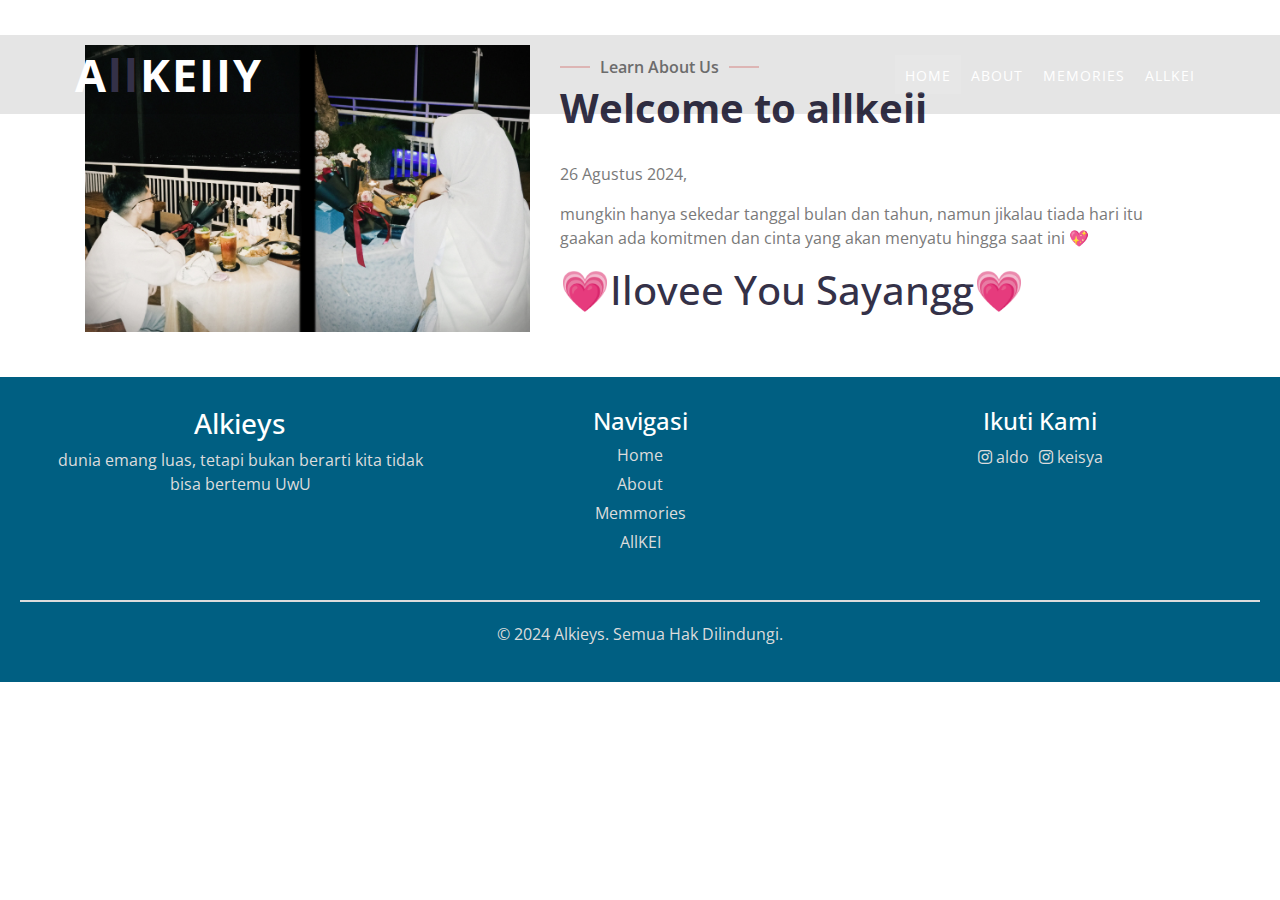
<file: about.html>
<!DOCTYPE html>
<html lang="en">
    <head>
        <meta charset="utf-8">
        <title>alkeiyss</title>
        <meta content="width=device-width, initial-scale=1.0" name="viewport">
        <meta content="Free Website Template" name="keywords">
        <meta content="Free Website Template" name="description">

        <!-- Favicon -->
        <link href="img/favicon.ico" rel="icon">

        <!-- Google Font -->
        <link href="https://fonts.googleapis.com/css2?family=Open+Sans:wght@300;400;600;700;800&display=swap" rel="stylesheet">

        <!-- CSS Libraries -->
        <link href="https://stackpath.bootstrapcdn.com/bootstrap/4.4.1/css/bootstrap.min.css" rel="stylesheet">
        <link href="https://cdnjs.cloudflare.com/ajax/libs/font-awesome/5.10.0/css/all.min.css" rel="stylesheet">
        <link href="lib/animate/animate.min.css" rel="stylesheet">
        <link href="lib/flaticon/font/flaticon.css" rel="stylesheet"> 
        <link href="lib/owlcarousel/assets/owl.carousel.min.css" rel="stylesheet">
        <link href="lib/lightbox/css/lightbox.min.css" rel="stylesheet">

        <!-- Template Stylesheet -->
        <link href="css/style.css" rel="stylesheet">
    </head>

    <body>
        <!-- Top Bar Start -->

        <!-- Nav Bar Start -->
        <div class="navbar navbar-expand-lg bg-dark navbar-dark">
            <div class="container-fluid">
                <a href="index.html" class="navbar-brand">A<span>LL</span>Keiiy</a>
                <button type="button" class="navbar-toggler" data-toggle="collapse" data-target="#navbarCollapse">
                    <span class="navbar-toggler-icon"></span>
                </button>

                <div class="collapse navbar-collapse justify-content-between" id="navbarCollapse">
                    <div class="navbar-nav ml-auto">
                        <a href="index.html" class="nav-item nav-link active">Home</a>
                        <a href="about.html" class="nav-item nav-link">About</a>
                        <a href="team.html" class="nav-item nav-link">memories</a>
                        <a href="portfolio.html" class="nav-item nav-link">allkei</a>
                        
                    </div>
                </div>
            </div>
        </div>
        <!-- Nav Bar End -->

    <body>


       <!-- About Start -->
        <div class="about wow fadeInUp" data-wow-delay="0.1s">
            <div class="container">
                <div class="row align-items-center">
                    <div class="col-lg-5 col-md-6">
                        <div class="about-img">
                            <img src="img/ber 2.jpg" alt="Image">
                        </div>
                    </div>
                    <div class="col-lg-7 col-md-6">
                        <div class="section-header text-left">
                            <p>Learn About Us</p>
                            <h2>Welcome to allkeii</h2>
                        </div>
                        <div class="about-text">
                            <p>
                                26 Agustus 2024,
                            </p>
                            <p>
                                mungkin hanya sekedar tanggal bulan dan tahun, namun jikalau tiada hari itu gaakan ada komitmen dan cinta yang akan menyatu hingga saat ini 💖 
                            </p>

                            <h1>💗Ilovee You Sayangg💗</h1>
                        </div>
                    </div>
                </div>
            </div>
        </div>
        <!-- About End -->

        
        <!-- Footer Start -->
        <footer class="footer">
            <div class="footer-container">
                <!-- Logo dan About -->
                <div class="footer-about">
                    <h3>Alkieys</h3>
                    <p>dunia emang luas, tetapi bukan berarti kita tidak bisa bertemu UwU</p>
                </div>
                
                <!-- Navigasi Cepat -->
                <div class="footer-nav">
                    <h4>Navigasi</h4>
                    <ul>
                        <li><a href="#home">Home</a></li>
                        <li><a href="#gallery">About</a></li>
                        <li><a href="#about">Memmories</a></li>
                        <li><a href="#contact">AllKEI</a></li>
                    </ul>
                </div>
                
                <!-- Sosial Media -->
                <div class="footer-social">
                    <h4>Ikuti Kami</h4>
                    <div class="social-links">
                        <a href="#"><i class="fab fa-instagram"></i> aldo</a>
                        <a href="#"><i class="fab fa-instagram"></i> keisya</a>
                    </div>
                </div>
            </div>
            <hr>
            <p class="footer-copy">© 2024 Alkieys. Semua Hak Dilindungi.</p>
        </footer>
        

        <a href="#" class="back-to-top"><i class="fa fa-chevron-up"></i></a>


    </body>
</html>
</file>
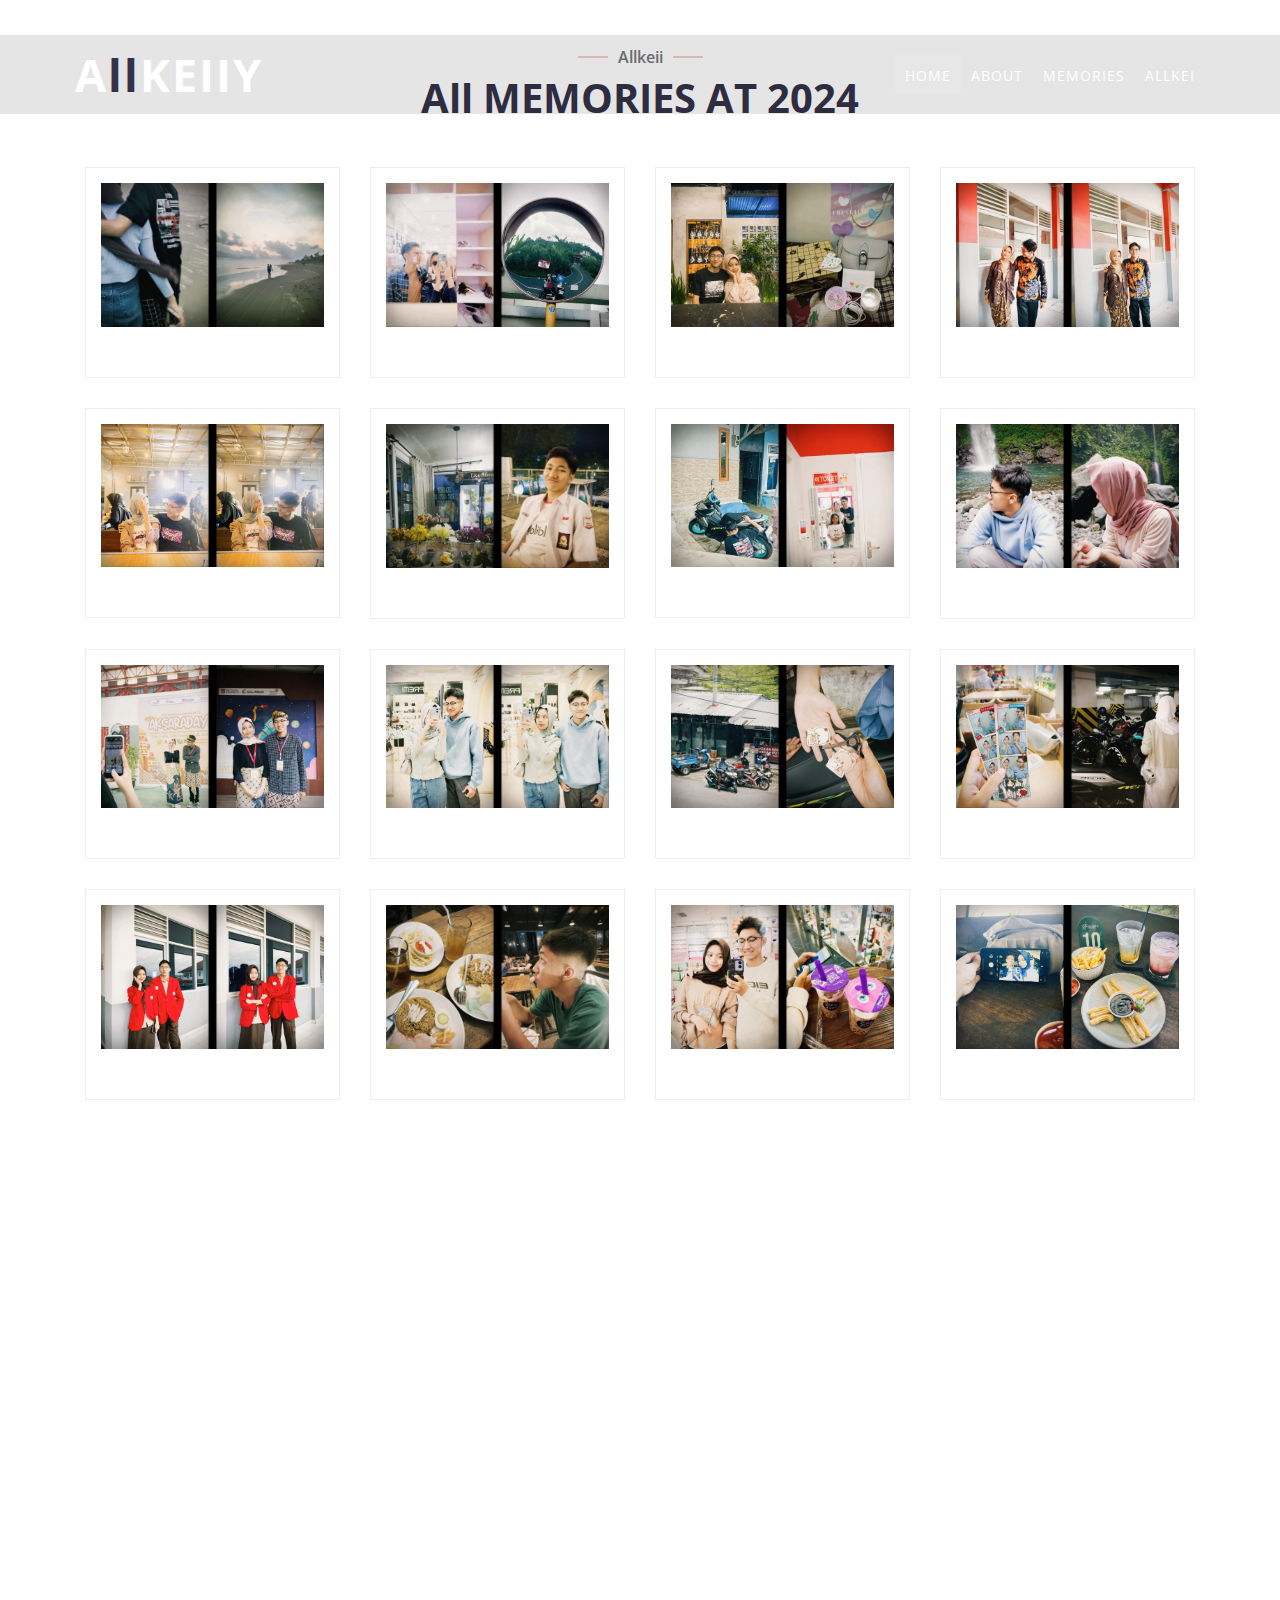
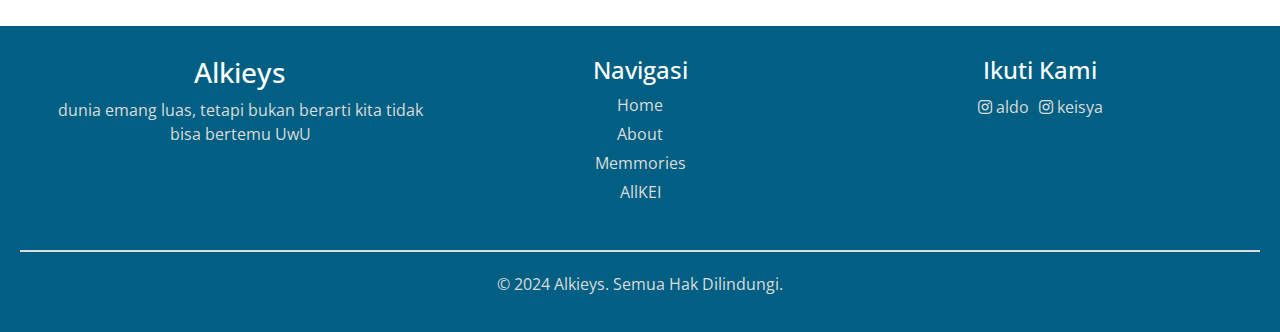
<file: team.html>
<!DOCTYPE html>
<html lang="en">
    <head>
        <meta charset="utf-8">
        <title>alkeiyss</title>
        <meta content="width=device-width, initial-scale=1.0" name="viewport">
        <meta content="Free Website Template" name="keywords">
        <meta content="Free Website Template" name="description">

        <!-- Favicon -->
        <link href="img/favicon.ico" rel="icon">

        <!-- Google Font -->
        <link href="https://fonts.googleapis.com/css2?family=Open+Sans:wght@300;400;600;700;800&display=swap" rel="stylesheet">

        <!-- CSS Libraries -->
        <link href="https://stackpath.bootstrapcdn.com/bootstrap/4.4.1/css/bootstrap.min.css" rel="stylesheet">
        <link href="https://cdnjs.cloudflare.com/ajax/libs/font-awesome/5.10.0/css/all.min.css" rel="stylesheet">
        <link href="lib/animate/animate.min.css" rel="stylesheet">
        <link href="lib/flaticon/font/flaticon.css" rel="stylesheet"> 
        <link href="lib/owlcarousel/assets/owl.carousel.min.css" rel="stylesheet">
        <link href="lib/lightbox/css/lightbox.min.css" rel="stylesheet">

        <!-- Template Stylesheet -->
        <link href="css/style.css" rel="stylesheet">
    </head>

    <body>
        <!-- Top Bar Start -->

        <!-- Nav Bar Start -->
        <div class="navbar navbar-expand-lg bg-dark navbar-dark">
            <div class="container-fluid">
                <a href="index.html" class="navbar-brand">A<span>LL</span>Keiiy</a>
                <button type="button" class="navbar-toggler" data-toggle="collapse" data-target="#navbarCollapse">
                    <span class="navbar-toggler-icon"></span>
                </button>

                <div class="collapse navbar-collapse justify-content-between" id="navbarCollapse">
                    <div class="navbar-nav ml-auto">
                        <a href="index.html" class="nav-item nav-link active">Home</a>
                        <a href="about.html" class="nav-item nav-link">About</a>
                        <a href="team.html" class="nav-item nav-link">memories</a>
                        <a href="portfolio.html" class="nav-item nav-link">allkei</a>
                        
                    </div>
                </div>
            </div>
        </div>

    <body>
       <!-- Portfolio Start -->

    <!-- Team Start -->
    <div class="team">
        <div class="container">
            <div class="section-header text-center wow zoomIn" data-wow-delay="0.1s">
                <p>Allkeii</p>
                <h2>All MEMORIES AT 2024</h2>
            </div>
            <div class="row">
                <div class="col-lg-3 col-md-6 wow fadeInUp" data-wow-delay="0.0s">
                    <div class="team-item">
                        <div class="team-img">
                            <img src="img/35 (1).jpg" alt="Image">
                        </div>
                        <div class="team-text">
                           
                        </div>
                    </div>
                </div>
                <div class="col-lg-3 col-md-6 wow fadeInUp" data-wow-delay="0.2s">
                    <div class="team-item">
                        <div class="team-img">
                            <img src="img/35 (2).jpg" alt="Image">
                        </div>
                        <div class="team-text">
                            
                        </div>
                    </div>
                </div>
                <div class="col-lg-3 col-md-6 wow fadeInUp" data-wow-delay="0.2s">
                    <div class="team-item">
                        <div class="team-img">
                            <img src="img/35 (3).jpg" alt="Image">
                        </div>
                        <div class="team-text">
                            
                        </div>
                    </div>
                </div>
                <div class="col-lg-3 col-md-6 wow fadeInUp" data-wow-delay="0.2s">
                    <div class="team-item">
                        <div class="team-img">
                            <img src="img/35 (4).jpg" alt="Image">
                        </div>
                        <div class="team-text">
                            
                        </div>
                    </div>
                </div>
                <div class="col-lg-3 col-md-6 wow fadeInUp" data-wow-delay="0.2s">
                    <div class="team-item">
                        <div class="team-img">
                            <img src="img/35 (5).jpg" alt="Image">
                        </div>
                        <div class="team-text">
                            
                        </div>
                    </div>
                </div>
                <div class="col-lg-3 col-md-6 wow fadeInUp" data-wow-delay="0.2s">
                    <div class="team-item">
                        <div class="team-img">
                            <img src="img/35 (6).jpg" alt="Image">
                        </div>
                        <div class="team-text">
                            
                        </div>
                    </div>
                </div>
                <div class="col-lg-3 col-md-6 wow fadeInUp" data-wow-delay="0.2s">
                    <div class="team-item">
                        <div class="team-img">
                            <img src="img/35 (7).jpg" alt="Image">
                        </div>
                        <div class="team-text">
                            
                        </div>
                    </div>
                </div>
                <div class="col-lg-3 col-md-6 wow fadeInUp" data-wow-delay="0.2s">
                    <div class="team-item">
                        <div class="team-img">
                            <img src="img/35 (8).jpg" alt="Image">
                        </div>
                        <div class="team-text">
                            
                        </div>
                    </div>
                </div>
                <div class="col-lg-3 col-md-6 wow fadeInUp" data-wow-delay="0.2s">
                    <div class="team-item">
                        <div class="team-img">
                            <img src="img/35 (9).jpg" alt="Image">
                        </div>
                        <div class="team-text">
                            
                        </div>
                    </div>
                </div>
                <div class="col-lg-3 col-md-6 wow fadeInUp" data-wow-delay="0.2s">
                    <div class="team-item">
                        <div class="team-img">
                            <img src="img/35 (10).jpg" alt="Image">
                        </div>
                        <div class="team-text">
                            
                        </div>
                    </div>
                </div>
                <div class="col-lg-3 col-md-6 wow fadeInUp" data-wow-delay="0.2s">
                    <div class="team-item">
                        <div class="team-img">
                            <img src="img/35 (11).jpg" alt="Image">
                        </div>
                        <div class="team-text">
                            
                        </div>
                    </div>
                </div>
                <div class="col-lg-3 col-md-6 wow fadeInUp" data-wow-delay="0.2s">
                    <div class="team-item">
                        <div class="team-img">
                            <img src="img/35 (12).jpg" alt="Image">
                        </div>
                        <div class="team-text">
                            
                        </div>
                    </div>
                </div>
                <div class="col-lg-3 col-md-6 wow fadeInUp" data-wow-delay="0.2s">
                    <div class="team-item">
                        <div class="team-img">
                            <img src="img/35 (13).jpg" alt="Image">
                        </div>
                        <div class="team-text">
                            
                        </div>
                    </div>
                </div>
                <div class="col-lg-3 col-md-6 wow fadeInUp" data-wow-delay="0.2s">
                    <div class="team-item">
                        <div class="team-img">
                            <img src="img/35 (14).jpg" alt="Image">
                        </div>
                        <div class="team-text">
                            
                        </div>
                    </div>
                </div>
                <div class="col-lg-3 col-md-6 wow fadeInUp" data-wow-delay="0.2s">
                    <div class="team-item">
                        <div class="team-img">
                            <img src="img/35 (15).jpg" alt="Image">
                        </div>
                        <div class="team-text">
                            
                        </div>
                    </div>
                </div>
                <div class="col-lg-3 col-md-6 wow fadeInUp" data-wow-delay="0.2s">
                    <div class="team-item">
                        <div class="team-img">
                            <img src="img/35 (16).jpg" alt="Image">
                        </div>
                        <div class="team-text">
                            
                        </div>
                    </div>
                </div>
                <div class="col-lg-3 col-md-6 wow fadeInUp" data-wow-delay="0.2s">
                    <div class="team-item">
                        <div class="team-img">
                            <img src="img/35 (17).jpg" alt="Image">
                        </div>
                        <div class="team-text">
                            
                        </div>
                    </div>
                </div>
                <div class="col-lg-3 col-md-6 wow fadeInUp" data-wow-delay="0.2s">
                    <div class="team-item">
                        <div class="team-img">
                            <img src="img/35 (18).jpg" alt="Image">
                        </div>
                        <div class="team-text">
                            
                        </div>
                    </div>
                </div>
                <div class="col-lg-3 col-md-6 wow fadeInUp" data-wow-delay="0.2s">
                    <div class="team-item">
                        <div class="team-img">
                            <img src="img/35 (19).jpg" alt="Image">
                        </div>
                        <div class="team-text">
                            
                        </div>
                    </div>
                </div>
                <div class="col-lg-3 col-md-6 wow fadeInUp" data-wow-delay="0.2s">
                    <div class="team-item">
                        <div class="team-img">
                            <img src="img/35 (20).jpg" alt="Image">
                        </div>
                        <div class="team-text">
                            
                        </div>
                    </div>
                </div>
                <div class="col-lg-3 col-md-6 wow fadeInUp" data-wow-delay="0.2s">
                    <div class="team-item">
                        <div class="team-img">
                            <img src="img/35 (21).jpg" alt="Image">
                        </div>
                        <div class="team-text">
                            
                        </div>
                    </div>
                </div>
                <div class="col-lg-3 col-md-6 wow fadeInUp" data-wow-delay="0.2s">
                    <div class="team-item">
                        <div class="team-img">
                            <img src="img/35 (22).jpg" alt="Image">
                        </div>
                        <div class="team-text">
                            
                        </div>
                    </div>
                </div>
                <div class="col-lg-3 col-md-6 wow fadeInUp" data-wow-delay="0.2s">
                    <div class="team-item">
                        <div class="team-img">
                            <img src="img/35 (23).jpg" alt="Image">
                        </div>
                        <div class="team-text">
                            
                        </div>
                    </div>
                </div>
                <div class="col-lg-3 col-md-6 wow fadeInUp" data-wow-delay="0.2s">
                    <div class="team-item">
                        <div class="team-img">
                            <img src="img/wkwk.jpg" alt="Image">
                        </div>
                        <div class="team-text">
                            
                        </div>
                    </div>
                </div>
                
            </div>
        </div>
    </div>
    <!-- Team End -->
   
        <!-- Footer Start -->
        <footer class="footer">
            <div class="footer-container">
                <!-- Logo dan About -->
                <div class="footer-about">
                    <h3>Alkieys</h3>
                    <p>dunia emang luas, tetapi bukan berarti kita tidak bisa bertemu UwU</p>
                </div>
                
                <!-- Navigasi Cepat -->
                <div class="footer-nav">
                    <h4>Navigasi</h4>
                    <ul>
                        <li><a href="#home">Home</a></li>
                        <li><a href="#gallery">About</a></li>
                        <li><a href="#about">Memmories</a></li>
                        <li><a href="#contact">AllKEI</a></li>
                    </ul>
                </div>
                
                <!-- Sosial Media -->
                <div class="footer-social">
                    <h4>Ikuti Kami</h4>
                    <div class="social-links">
                        <a href="#"><i class="fab fa-instagram"></i> aldo</a>
                        <a href="#"><i class="fab fa-instagram"></i> keisya</a>
                    </div>
                </div>
            </div>
            <hr>
            <p class="footer-copy">© 2024 Alkieys. Semua Hak Dilindungi.</p>
        </footer>
        

        <a href="#" class="back-to-top"><i class="fa fa-chevron-up"></i></a>


        <a href="#" class="back-to-top"><i class="fa fa-chevron-up"></i></a>

        <!-- JavaScript Libraries -->
        <script src="https://code.jquery.com/jquery-3.4.1.min.js"></script>
        <script src="https://stackpath.bootstrapcdn.com/bootstrap/4.4.1/js/bootstrap.bundle.min.js"></script>
        <script src="lib/easing/easing.min.js"></script>
        <script src="lib/wow/wow.min.js"></script>
        <script src="lib/owlcarousel/owl.carousel.min.js"></script>
        <script src="lib/isotope/isotope.pkgd.min.js"></script>
        <script src="lib/lightbox/js/lightbox.min.js"></script>
        
        <!-- Contact Javascript File -->
        <script src="mail/jqBootstrapValidation.min.js"></script>
        <script src="mail/contact.js"></script>

        <!-- Template Javascript -->
        <script src="js/main.js"></script>
    </body>
</html>
</file>
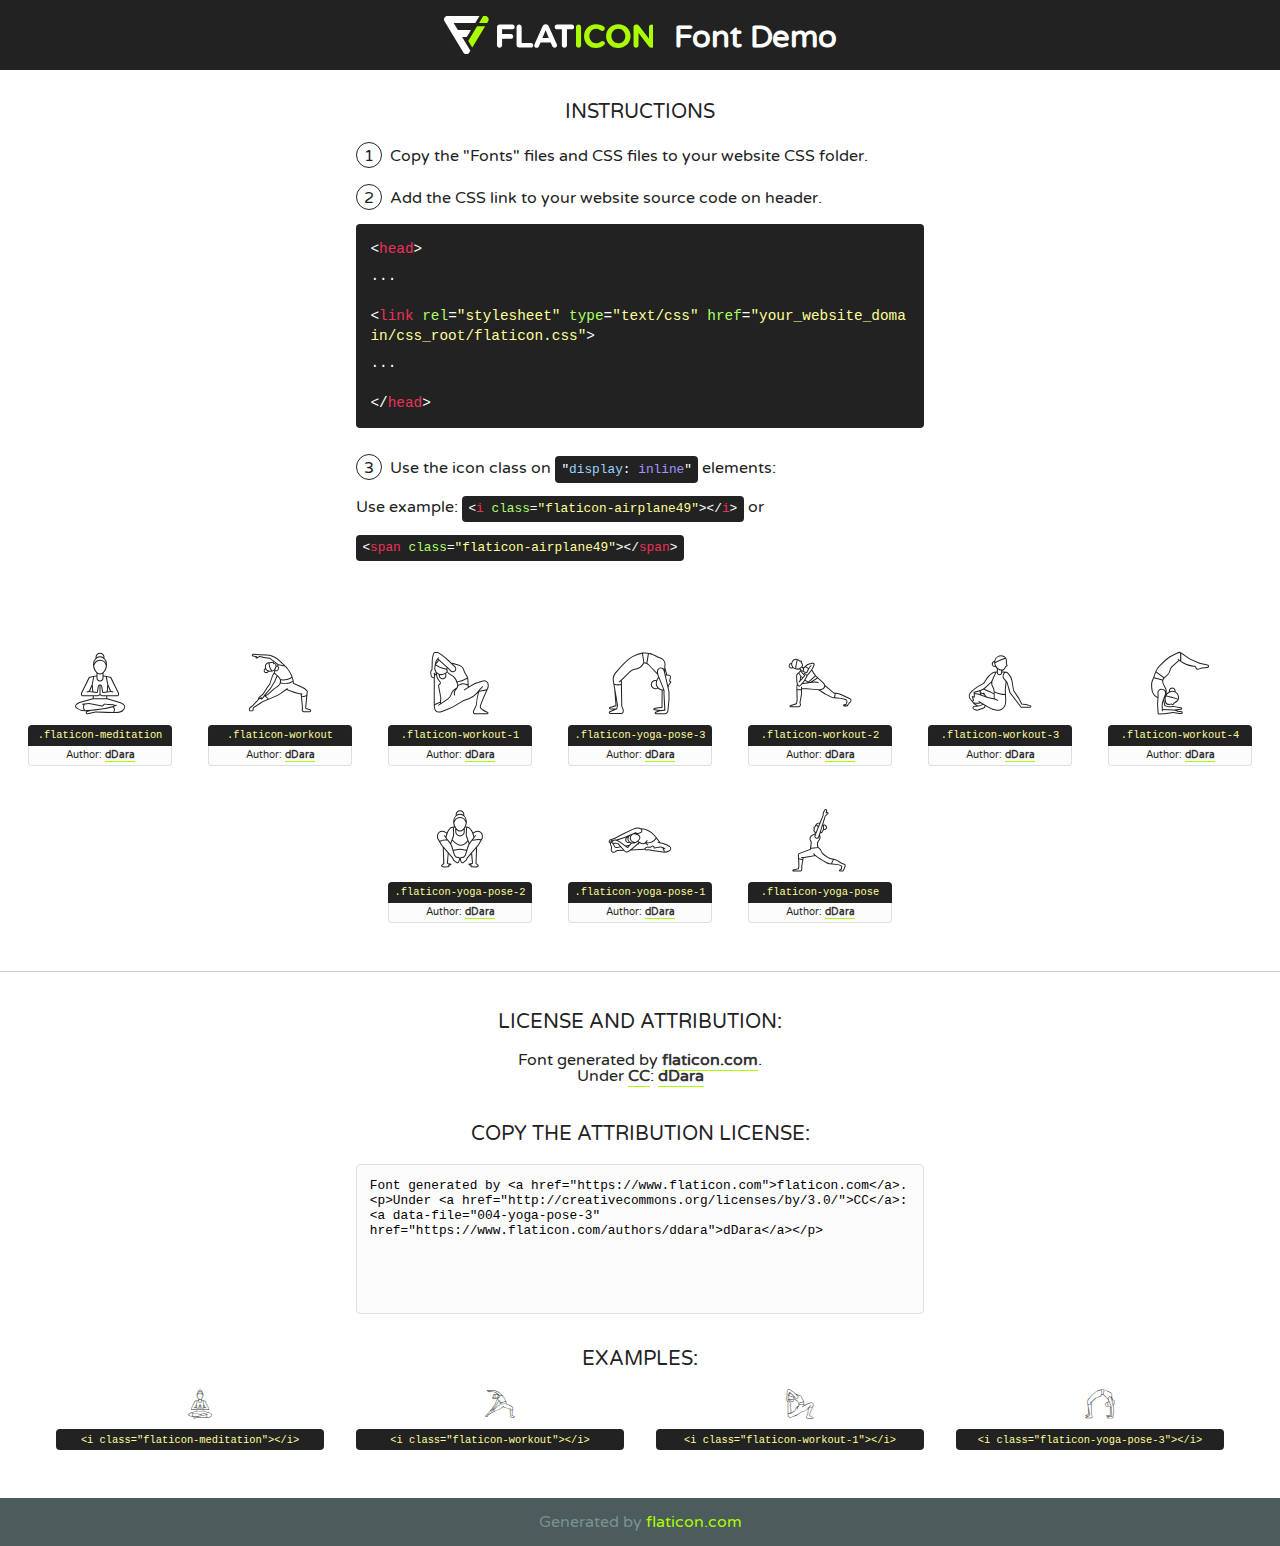
<file: lib/flaticon/font/flaticon.html>
<!DOCTYPE html>
<!--
  Flaticon icon font: Flaticon
  Creation date: 02/09/2020 06:16
-->
<html>
<!DOCTYPE html>
<html>

<head>
    <title>Flaticon WebFont</title>
    <link href="http://fonts.googleapis.com/css?family=Varela+Round" rel="stylesheet" type="text/css" />
    <link rel="stylesheet" type="text/css" href="flaticon.css">
    <meta charset="UTF-8">
    <style>
    html, body, div, span, applet, object, iframe,
    h1, h2, h3, h4, h5, h6, p, blockquote, pre,
    a, abbr, acronym, address, big, cite, code,
    del, dfn, em, img, ins, kbd, q, s, samp,
    small, strike, strong, sub, sup, tt, var,
    b, u, i, center,
    dl, dt, dd, ol, ul, li,
    fieldset, form, label, legend,
    table, caption, tbody, tfoot, thead, tr, th, td,
    article, aside, canvas, details, embed, 
    figure, figcaption, footer, header, hgroup, 
    menu, nav, output, ruby, section, summary,
    time, mark, audio, video {
        margin: 0;
        padding: 0;
        border: 0;
        font-size: 100%;
        font: inherit;
        vertical-align: baseline;
    }
    /* HTML5 display-role reset for older browsers */
    article, aside, details, figcaption, figure, 
    footer, header, hgroup, menu, nav, section {
        display: block;
    }
    body {
        line-height: 1;
    }
    ol, ul {
        list-style: none;
    }
    blockquote, q {
        quotes: none;
    }
    blockquote:before, blockquote:after,
    q:before, q:after {
        content: '';
        content: none;
    }
    table {
        border-collapse: collapse;
        border-spacing: 0;
    }
    body {
        font-family: 'Varela Round', Helvetica, Arial, sans-serif;
        font-size: 16px;
        color: #222;
    }
    a {
        color: #333;
        border-bottom: 1px solid #a9fd00;
        font-weight: bold;
        text-decoration: none;
    }
    * {
        -moz-box-sizing: border-box;
        -webkit-box-sizing: border-box;
        box-sizing: border-box;
        margin: 0;
        padding: 0;
    }
    [class^="flaticon-"]:before, [class*=" flaticon-"]:before, [class^="flaticon-"]:after, [class*=" flaticon-"]:after {
        font-family: Flaticon;
        font-size: 30px;
        font-style: normal;
        margin-left: 20px;
        color: #333;
    }
    .wrapper {
        max-width: 600px;
        margin: auto;
        padding: 0 1em;
    }
    .title {
        font-size: 1.25em;
        text-align: center;
        margin-bottom: 1em;
        text-transform: uppercase;
    }
    header {
        text-align: center;
        background-color: #222;
        color: #fff;
        padding: 1em;
    }
    header .logo {
        width: 210px;
        height: 38px;
        display: inline-block;
        vertical-align: middle;
        margin-right: 1em;
        border: none;
    }
    header strong {
        font-size: 1.95em;
        font-weight: bold;
        vertical-align: middle;
        margin-top: 5px;
        display: inline-block;
    }
    .demo {
        margin: 2em auto;
        line-height: 1.25em;
    }
    .demo ul li {
        margin-bottom: 1em;
    }
    .demo ul li .num {
        color: #222;
        border-radius: 20px;
        display: inline-block;
        width: 26px;
        padding: 3px;
        height: 26px;
        text-align: center;
        margin-right: 0.5em;
        border: 1px solid #222;
    }
    .demo ul li code {
        background-color: #222;
        border-radius: 4px;
        padding: 0.25em 0.5em;
        display: inline-block;
        color: #fff;
        font-family: Consolas,Monaco,Lucida Console,Liberation Mono,DejaVu Sans Mono,Bitstream Vera Sans Mono,Courier New, monospace;
        font-weight: lighter;
        margin-top: 1em;
        font-size: 0.8em;
        word-break: break-all;
    }
    .demo ul li code.big {
        padding: 1em;
        font-size: 0.9em;
    }
    .demo ul li code .red {
        color: #EF3159;
    }
    .demo ul li code .green {
        color: #ACFF65;
    }
    .demo ul li code .yellow {
        color: #FFFF99;
    }
    .demo ul li code .blue {
        color: #99D3FF;
    }
    .demo ul li code .purple {
        color: #A295FF;
    }
    .demo ul li code .dots {
        margin-top: 0.5em;
        display: block;
    }
    #glyphs {
        border-bottom: 1px solid #ccc;
        padding: 2em 0;
        text-align: center;
    }
    .glyph {
        display: inline-block;
        width: 9em;
        margin: 1em;
        text-align: center;
        vertical-align: top;
        background: #FFF;
    }
    .glyph .glyph-icon {
        padding: 10px;
        display: block;
        font-family:"Flaticon";
        font-size: 64px;
        line-height: 1;
    }
    .glyph .glyph-icon:before {
        font-size: 64px;
        color: #222;
        margin-left: 0;
    }
    .class-name {
        font-size: 0.65em;
        background-color: #222;
        color: #fff;
        border-radius: 4px 4px 0 0;
        padding: 0.5em;
        color: #FFFF99;
        font-family: Consolas,Monaco,Lucida Console,Liberation Mono,DejaVu Sans Mono,Bitstream Vera Sans Mono,Courier New, monospace;
    }
    .author-name {
        font-size: 0.6em;
        background-color: #fcfcfd;
        border: 1px solid #DEDEE4;
        border-top: 0;
        border-radius: 0 0 4px 4px;
        padding: 0.5em;
    }
    .class-name:last-child {
        font-size: 10px;
        color:#888;
    }
    .class-name:last-child a {
        font-size: 10px;
        color:#555;
    }
    .class-name:last-child a:hover {
        color:#a9fd00;
    }
    .glyph > input {
        display: block;
        width: 100px;
        margin: 5px auto;
        text-align: center;
        font-size: 12px;
        cursor: text;
    }
    .glyph > input.icon-input {
        font-family:"Flaticon";
        font-size: 16px;
        margin-bottom: 10px;
    }
    .attribution .title {
        margin-top: 2em;
    }
    .attribution textarea {
        background-color: #fcfcfd;
        padding: 1em;
        border: none;
        box-shadow: none;
        border: 1px solid #DEDEE4;
        border-radius: 4px;
        resize: none;
        width: 100%;
        height: 150px;
        font-size: 0.8em;
        font-family: Consolas,Monaco,Lucida Console,Liberation Mono,DejaVu Sans Mono,Bitstream Vera Sans Mono,Courier New, monospace;
        -webkit-appearance: none;
    }
    .iconsuse {
        margin: 2em auto;
        text-align: center;
        max-width: 1200px;
    }
    .iconsuse:after {
        content: '';
        display: table;
        clear: both;
    }
    .iconsuse .image {
        float: left;
        width: 25%;
        padding: 0 1em;
    }
    .iconsuse .image p {
        margin-bottom: 1em;
    }
    .iconsuse .image span {
        display: block;
        font-size: 0.65em;
        background-color: #222;
        color: #fff;
        border-radius: 4px;
        padding: 0.5em;
        color: #FFFF99;
        margin-top: 1em;
        font-family: Consolas,Monaco,Lucida Console,Liberation Mono,DejaVu Sans Mono,Bitstream Vera Sans Mono,Courier New, monospace;
    }
    #footer {
        text-align: center;
        background-color: #4C5B5C;
        color: #7c9192;
        padding: 1em;
    }
    #footer a {
        border: none;
        color: #a9fd00;
        font-weight: normal;
    }
    @media (max-width: 960px) {
        .iconsuse .image {
            width: 50%;
        }
    }
    @media (max-width: 560px) {
        .iconsuse .image {
            width: 100%;
        }
    }
    </style>
</head>

<body class="characters-off">

    <header>
        <a href="https://www.flaticon.com" target="_blank" class="logo">
            <svg version="1.1" xmlns="http://www.w3.org/2000/svg" xmlns:xlink="http://www.w3.org/1999/xlink" xmlns:a="http://ns.adobe.com/AdobeSVGViewerExtensions/3.0/" viewBox="0 0 560.875 102.036" enable-background="new 0 0 560.875 102.036" xml:space="preserve">
                <defs>
                </defs>
                <g>
                    <g class="letters">
                        <path fill="#ffffff" d="M141.596,29.675c0-3.777,2.985-6.767,6.764-6.767h34.438c3.426,0,6.15,2.728,6.15,6.15
                        c0,3.43-2.724,6.149-6.15,6.149h-27.674v13.091h23.719c3.429,0,6.151,2.724,6.151,6.15c0,3.43-2.723,6.149-6.151,6.149h-23.719
                        v17.574c0,3.773-2.986,6.761-6.764,6.761c-3.779,0-6.764-2.989-6.764-6.761V29.675z"></path>
                        <path fill="#ffffff" d="M193.844,29.149c0-3.781,2.985-6.767,6.764-6.767c3.776,0,6.763,2.985,6.763,6.767v42.957h25.039
                        c3.426,0,6.149,2.726,6.149,6.153c0,3.425-2.723,6.15-6.149,6.15h-31.802c-3.779,0-6.764-2.986-6.764-6.768V29.149z"></path>
                        <path fill="#ffffff" d="M241.891,75.71l21.438-48.407c1.492-3.341,4.215-5.357,7.906-5.357h0.792
                        c3.686,0,6.323,2.017,7.815,5.357l21.439,48.407c0.436,0.967,0.701,1.845,0.701,2.723c0,3.602-2.809,6.501-6.414,6.501
                        c-3.161,0-5.269-1.845-6.499-4.655l-4.132-9.661h-27.059l-4.301,10.102c-1.144,2.631-3.426,4.214-6.237,4.214
                        c-3.517,0-6.24-2.81-6.24-6.325C241.1,77.64,241.451,76.677,241.891,75.71z M279.932,58.666l-8.521-20.297l-8.526,20.297H279.932
                        z"></path>
                        <path fill="#ffffff" d="M314.864,35.387H301.86c-3.429,0-6.239-2.813-6.239-6.238c0-3.429,2.811-6.24,6.239-6.24h39.533
                        c3.426,0,6.237,2.811,6.237,6.24c0,3.425-2.811,6.238-6.237,6.238h-13.001v42.785c0,3.773-2.99,6.761-6.764,6.761
                        c-3.779,0-6.764-2.989-6.764-6.761V35.387z"></path>
                        <path fill="#A9FD00" d="M352.615,29.149c0-3.781,2.985-6.767,6.767-6.767c3.774,0,6.761,2.985,6.761,6.767v49.024
                        c0,3.773-2.987,6.761-6.761,6.761c-3.781,0-6.767-2.989-6.767-6.761V29.149z"></path>
                        <path fill="#A9FD00" d="M374.132,53.836v-0.179c0-17.481,13.178-31.801,32.065-31.801c9.22,0,15.459,2.458,20.557,6.238
                        c1.402,1.054,2.637,2.985,2.637,5.357c0,3.692-2.985,6.59-6.681,6.59c-1.845,0-3.071-0.702-4.044-1.319
                        c-3.776-2.813-7.729-4.393-12.562-4.393c-10.364,0-17.831,8.611-17.831,19.154v0.173c0,10.542,7.291,19.329,17.831,19.329
                        c5.715,0,9.492-1.756,13.359-4.834c1.049-0.874,2.458-1.491,4.039-1.491c3.429,0,6.325,2.813,6.325,6.236
                        c0,2.106-1.056,3.78-2.282,4.834c-5.539,4.834-12.036,7.733-21.878,7.733C387.572,85.464,374.132,71.493,374.132,53.836z"></path>
                        <path fill="#A9FD00" d="M433.009,53.836v-0.179c0-17.481,13.79-31.801,32.766-31.801c18.981,0,32.592,14.143,32.592,31.628v0.173
                        c0,17.483-13.785,31.807-32.769,31.807C446.625,85.464,433.009,71.32,433.009,53.836z M484.224,53.836v-0.179
                        c0-10.539-7.725-19.326-18.626-19.326c-10.893,0-18.449,8.611-18.449,19.154v0.173c0,10.542,7.73,19.329,18.626,19.329
                        C476.676,72.986,484.224,64.378,484.224,53.836z"></path>
                        <path fill="#A9FD00" d="M506.233,29.321c0-3.774,2.99-6.763,6.767-6.763h1.401c3.252,0,5.183,1.583,7.029,3.953l26.093,34.265
                        V29.059c0-3.692,2.99-6.677,6.681-6.677c3.683,0,6.671,2.985,6.671,6.677v48.934c0,3.78-2.987,6.765-6.764,6.765h-0.436
                        c-3.257,0-5.188-1.581-7.034-3.953l-27.056-35.492v32.944c0,3.687-2.985,6.676-6.678,6.676c-3.683,0-6.673-2.989-6.673-6.676
                        V29.321z"></path>
                    </g>
                    <g class="insignia">
                        <path fill="#ffffff" d="M48.372,56.137h12.517l11.156-18.537H37.186L25.688,18.539h57.825L94.668,0H9.271
                        C5.925,0,2.842,1.801,1.198,4.716c-1.644,2.907-1.593,6.482,0.134,9.343l50.38,83.501c1.678,2.781,4.689,4.476,7.938,4.476
                        c3.246,0,6.257-1.695,7.935-4.476l2.898-4.804L48.372,56.137z"></path>
                        <g class="i">
                            <path fill="#A9FD00" d="M93.575,18.539h0.031v0.004l21.652,0.004l2.705-4.488c1.727-2.861,1.778-6.436,0.133-9.343
                            C116.454,1.801,113.371,0,110.026,0h-5.294L93.575,18.539z"></path>
                            <polygon fill="#A9FD00" points="88.291,27.356 64.725,66.486 75.519,84.404 109.942,27.356"></polygon>
                        </g>
                    </g>
                </g>
            </svg>
        </a>
        <strong>Font Demo</strong>
    </header>


    <section class="demo wrapper">

        <p class="title">Instructions</p>

        <ul>
            <li>
                <span class="num">1</span>Copy the "Fonts" files and CSS files to your website CSS folder.
            </li>
            <li>
                <span class="num">2</span>Add the CSS link to your website source code on header.
                <code class="big">
                    &lt;<span class="red">head</span>&gt;
                    <br/><span class="dots">...</span>
                    <br/>&lt;<span class="red">link</span> <span class="green">rel</span>=<span class="yellow">"stylesheet"</span> <span class="green">type</span>=<span class="yellow">"text/css"</span> <span class="green">href</span>=<span class="yellow">"your_website_domain/css_root/flaticon.css"</span>&gt;
                    <br/><span class="dots">...</span>
                    <br/>&lt;/<span class="red">head</span>&gt;
                </code>
            </li>

            <li>
                <p>
                    <span class="num">3</span>Use the icon class on <code>"<span class="blue">display</span>:<span class="purple"> inline</span>"</code> elements:
                    <br />
                    Use example: <code>&lt;<span class="red">i</span> <span class="green">class</span>=<span class="yellow">&quot;flaticon-airplane49&quot;</span>&gt;&lt;/<span class="red">i</span>&gt;</code> or <code>&lt;<span class="red">span</span> <span class="green">class</span>=<span class="yellow">&quot;flaticon-airplane49&quot;</span>&gt;&lt;/<span class="red">span</span>&gt;</code>
            </li>
        </ul>

    </section>




   <section id="glyphs">          
    
      
        <div class="glyph"><div class="glyph-icon flaticon-meditation"></div>
            <div class="class-name">.flaticon-meditation</div>
            <div class="author-name">Author: <a data-file="001-meditation" href="https://www.flaticon.com/authors/ddara">dDara</a> </div> 
        </div>        
        
        <div class="glyph"><div class="glyph-icon flaticon-workout"></div>
            <div class="class-name">.flaticon-workout</div>
            <div class="author-name">Author: <a data-file="002-workout" href="https://www.flaticon.com/authors/ddara">dDara</a> </div> 
        </div>        
        
        <div class="glyph"><div class="glyph-icon flaticon-workout-1"></div>
            <div class="class-name">.flaticon-workout-1</div>
            <div class="author-name">Author: <a data-file="003-workout-1" href="https://www.flaticon.com/authors/ddara">dDara</a> </div> 
        </div>        
        
        <div class="glyph"><div class="glyph-icon flaticon-yoga-pose-3"></div>
            <div class="class-name">.flaticon-yoga-pose-3</div>
            <div class="author-name">Author: <a data-file="004-yoga-pose-3" href="https://www.flaticon.com/authors/ddara">dDara</a> </div> 
        </div>        
        
        <div class="glyph"><div class="glyph-icon flaticon-workout-2"></div>
            <div class="class-name">.flaticon-workout-2</div>
            <div class="author-name">Author: <a data-file="005-workout-2" href="https://www.flaticon.com/authors/ddara">dDara</a> </div> 
        </div>        
        
        <div class="glyph"><div class="glyph-icon flaticon-workout-3"></div>
            <div class="class-name">.flaticon-workout-3</div>
            <div class="author-name">Author: <a data-file="006-workout-3" href="https://www.flaticon.com/authors/ddara">dDara</a> </div> 
        </div>        
        
        <div class="glyph"><div class="glyph-icon flaticon-workout-4"></div>
            <div class="class-name">.flaticon-workout-4</div>
            <div class="author-name">Author: <a data-file="007-workout-4" href="https://www.flaticon.com/authors/ddara">dDara</a> </div> 
        </div>        
        
        <div class="glyph"><div class="glyph-icon flaticon-yoga-pose-2"></div>
            <div class="class-name">.flaticon-yoga-pose-2</div>
            <div class="author-name">Author: <a data-file="008-yoga-pose-2" href="https://www.flaticon.com/authors/ddara">dDara</a> </div> 
        </div>        
        
        <div class="glyph"><div class="glyph-icon flaticon-yoga-pose-1"></div>
            <div class="class-name">.flaticon-yoga-pose-1</div>
            <div class="author-name">Author: <a data-file="009-yoga-pose-1" href="https://www.flaticon.com/authors/ddara">dDara</a> </div> 
        </div>        
        
        <div class="glyph"><div class="glyph-icon flaticon-yoga-pose"></div>
            <div class="class-name">.flaticon-yoga-pose</div>
            <div class="author-name">Author: <a data-file="010-yoga-pose" href="https://www.flaticon.com/authors/ddara">dDara</a> </div> 
        </div>        
        

    </section>



    <section class="attribution wrapper"   style="text-align:center;">

      <div class="title">License and attribution:</div><div class="attrDiv">Font generated by <a href="https://www.flaticon.com">flaticon.com</a>. <div><p>Under <a href="http://creativecommons.org/licenses/by/3.0/">CC</a>: <a data-file="004-yoga-pose-3" href="https://www.flaticon.com/authors/ddara">dDara</a></p>  </div>
      </div>
      <div class="title">Copy the Attribution License:</div>

    <textarea onclick="this.focus();this.select();">Font generated by &lt;a href=&quot;https://www.flaticon.com&quot;&gt;flaticon.com&lt;/a&gt;. <p>Under <a href="http://creativecommons.org/licenses/by/3.0/">CC</a>: <a data-file="004-yoga-pose-3" href="https://www.flaticon.com/authors/ddara">dDara</a></p>  
     </textarea>

    </section>

    <section class="iconsuse">

          <div class="title">Examples:</div>            
             
            <div class="image">
                <p>
                    <i class="glyph-icon flaticon-meditation"></i> 
                    <span>&lt;i class=&quot;flaticon-meditation&quot;&gt;&lt;/i&gt;</span>
                </p>
            </div>
            
            <div class="image">
                <p>
                    <i class="glyph-icon flaticon-workout"></i> 
                    <span>&lt;i class=&quot;flaticon-workout&quot;&gt;&lt;/i&gt;</span>
                </p>
            </div>
            
            <div class="image">
                <p>
                    <i class="glyph-icon flaticon-workout-1"></i> 
                    <span>&lt;i class=&quot;flaticon-workout-1&quot;&gt;&lt;/i&gt;</span>
                </p>
            </div>
            
            <div class="image">
                <p>
                    <i class="glyph-icon flaticon-yoga-pose-3"></i> 
                    <span>&lt;i class=&quot;flaticon-yoga-pose-3&quot;&gt;&lt;/i&gt;</span>
                </p>
            </div>
                       
        </div>
                            
    </section>

<div id="footer">
    <div>Generated by <a href="https://www.flaticon.com">flaticon.com</a>
    </div>
</div>



</body>
</html>
</file>
<file: lib/flaticon/font/flaticon.css>
/*
  	Flaticon icon font: Flaticon
  	Creation date: 02/09/2020 06:16
  	*/

@font-face {
  font-family: "Flaticon";
  src: url("./Flaticon.eot");
  src: url("./Flaticon.eot?#iefix") format("embedded-opentype"),
       url("./Flaticon.woff2") format("woff2"),
       url("./Flaticon.woff") format("woff"),
       url("./Flaticon.ttf") format("truetype"),
       url("./Flaticon.svg#Flaticon") format("svg");
  font-weight: normal;
  font-style: normal;
}

@media screen and (-webkit-min-device-pixel-ratio:0) {
  @font-face {
    font-family: "Flaticon";
    src: url("./Flaticon.svg#Flaticon") format("svg");
  }
}

[class^="flaticon-"]:before, [class*=" flaticon-"]:before,
[class^="flaticon-"]:after, [class*=" flaticon-"]:after {   
  font-family: Flaticon;
font-style: normal;
}

.flaticon-meditation:before { content: "\f100"; }
.flaticon-workout:before { content: "\f101"; }
.flaticon-workout-1:before { content: "\f102"; }
.flaticon-yoga-pose-3:before { content: "\f103"; }
.flaticon-workout-2:before { content: "\f104"; }
.flaticon-workout-3:before { content: "\f105"; }
.flaticon-workout-4:before { content: "\f106"; }
.flaticon-yoga-pose-2:before { content: "\f107"; }
.flaticon-yoga-pose-1:before { content: "\f108"; }
.flaticon-yoga-pose:before { content: "\f109"; }
</file>
<file: css/style.css>
/*******************************/
/********* General CSS *********/
/*******************************/
body {
    color: #797979;
    background: #ffffff;
    font-family: 'Open Sans', sans-serif;
}

h1,
h2, 
h3, 
h4,
h5, 
h6 {
    color: #343148;
}

a {
    color: #454545;
    transition: .3s;
}

a:hover,
a:active,
a:focus {
    color: #F7CAC9;
    outline: none;
    text-decoration: none;
}

.btn:focus,
.form-control:focus {
    box-shadow: none;
}

.container-fluid {
    max-width: 1366px;
}

.back-to-top {
    position: fixed;
    display: none;
    background: #c9f6f7;
    width: 44px;
    height: 44px;
    text-align: center;
    line-height: 1;
    font-size: 22px;
    right: 15px;
    bottom: 15px;
    transition: background 0.5s;
    z-index: 9;
}

.back-to-top:hover {
    background: #343148;
}

.back-to-top:hover i {
    color: #F7CAC9;
}

.back-to-top i {
    color: #343148;
    padding-top: 10px;
}


/**********************************/
/********** Top Bar CSS ***********/
/**********************************/
.top-bar {
    position: relative;
    height: 35px;
    background: #343148;
}

.top-bar .top-bar-left {
    display: flex;
    align-items: center;
    justify-content: flex-start;
}

.top-bar .top-bar-right {
    display: flex;
    align-items: center;
    justify-content: flex-end;
}

.top-bar .text {
    display: flex;
    align-items: center;
    justify-content: center;
    flex-direction: row;
    height: 35px;
    padding: 0 10px;
    text-align: center;
    border-left: 1px solid rgba(255, 255, 255, .15);
}

.top-bar .text:last-child {
    border-right: 1px solid rgba(255, 255, 255, .15);
}

.top-bar .text i {
    font-size: 13px;
    color: #ffffff;
    margin-right: 5px;
}

.top-bar .text h2 {
    color: #eeeeee;
    font-weight: 400;
    font-size: 13px;
    letter-spacing: 1px;
    margin: 0;
}

.top-bar .text p {
    color: #eeeeee;
    font-size: 14px;
    font-weight: 400;
    margin: 0 0 0 5px;
}

.top-bar .social {
    display: flex;
    height: 35px;
    font-size: 0;
    justify-content: flex-end;
}

.top-bar .social a {
    display: flex;
    align-items: center;
    justify-content: center;
    width: 35px;
    height: 100%;
    font-size: 16px;
    color: #ffffff;
    border-right: 1px solid rgba(255, 255, 255, .15);
}

.top-bar .social a:first-child {
    border-left: 1px solid rgba(255, 255, 255, .15);
}

.top-bar .social a:hover {
    color: #092a49;
    background: #ffffff;
}

@media (min-width: 992px) {
    .top-bar {
        padding: 0 60px;
    }
}


/**********************************/
/*********** Nav Bar CSS **********/
/**********************************/
.navbar {
    position: relative;
    transition: .5s;
    z-index: 999;
}

.navbar.nav-sticky {
    position: fixed;
    top: 0;
    width: 100%;
    box-shadow: 0 2px 5px rgba(0, 0, 0, .3);
}

.navbar .navbar-brand {
    margin: 0;
    color: #ffffff;
    font-size: 45px;
    line-height: 0px;
    font-weight: 700;
    text-transform: uppercase;
    letter-spacing: 2px;
    transition: .5s;
    
}

.navbar .navbar-brand span {
    color: #343148;
    text-transform: lowercase;
    transition: .5s;
}

.navbar.nav-sticky .navbar-brand span {
    color: #ffffff;
}

.navbar .navbar-brand img {
    max-width: 100%;
    max-height: 40px;
}

.navbar-dark .navbar-nav .nav-link,
.navbar-dark .navbar-nav .nav-link:focus,
.navbar-dark .navbar-nav .nav-link:hover,
.navbar-dark .navbar-nav .nav-link.active {
    padding: 10px 10px 8px 10px;
    color: #ffffff;
}

.navbar-dark .navbar-nav .nav-link:hover,
.navbar-dark .navbar-nav .nav-link.active {
    background: rgba(256, 256, 256, .1);
    transition: none;
}

.navbar .dropdown-menu {
    margin-top: 0;
    border: 0;
    border-radius: 0;
    background: #f8f9fa;
}

@media (min-width: 992px) {
    .navbar {
        position: absolute;
        width: 100%;
        top: 35px;
        padding: 20px 60px;
        background: rgba(0, 0, 0, .1) !important;
        z-index: 9;
    }
    
    .navbar.nav-sticky {
        padding: 10px 60px;
        background: #343148 !important;
    }
    
    .navbar a.nav-link {
        padding: 8px 15px;
        font-size: 14px;
        letter-spacing: 1px;
        text-transform: uppercase;
    }
}

@media (max-width: 991.98px) {   
    .navbar {
        padding: 15px;
        background: #343148 !important;
    }
    
    .navbar .navbar-brand span {
        color: #ffffff;
    }
    
    .navbar a.nav-link {
        padding: 5px;
    }
    
    .navbar .dropdown-menu {
        box-shadow: none;
    }
}


/*******************************/
/********** Hero CSS ***********/
/*******************************/
.hero {
    position: relative;
    width: 100%;
    margin-bottom: 45px;
    padding: 90px 0;
    background: #d1ca0b;
    overflow: hidden;
}

.hero .container-fluid {
    padding: 0;
}

.hero .hero-image {
    position: relative;
    text-align: right;
}

.hero .hero-image img {
    max-width: 80%;
    max-height: 80%;
}

.hero .hero-text {
    position: relative;
    padding-left: 75px;
    display: flex;
    align-items: flex-start;
    justify-content: center;
    flex-direction: column;
}

.hero .hero-text h1 {
    color: #343148;
    font-size: 60px;
    font-weight: 700;
    margin-bottom: 20px;
}

.hero .hero-text p {
    color: #343148;
    font-size: 18px;
    margin-bottom: 25px;
}

.hero .hero-btn .btn {
    padding: 12px 20px;
    font-size: 14px;
    font-weight: 600;
    letter-spacing: 1px;
    color: #F7CAC9;
    background: #343148;
    border-radius: 0;
    transition: .3s;
}

.hero .hero-btn .btn:hover {
    color: #343148;
    background: #ffffff;
}

.hero .hero-btn .btn:first-child {
    margin-right: 10px;
}

@media (max-width: 991.98px) {
    .hero .hero-text {
        padding: 0 15px;
    }
    
    .hero .hero-text h1 {
        font-size: 35px;
    }
    
    .hero .hero-text p {
        font-size: 16px;
    }
    
    .hero .hero-text .btn {
        padding: 12px 30px;
        letter-spacing: 1px;
    }
}

@media (max-width: 767.98px) {
    .hero .hero-text h1 {
        font-size: 30px;
        font-weight: 600;
    }
    
    .hero .hero-text p {
        font-size: 14px;
    }
    
    .hero .hero-text .btn {
        padding: 10px 15px;
        font-weight: 400;
        letter-spacing: 1px;
    }
}

@media (max-width: 575.98px) {
    .hero .hero-text h1 {
        font-size: 25px;
        font-weight: 600;
    }
    
    .hero .hero-text p {
        font-size: 14px;
    }
    
    .hero .hero-text .btn {
        padding: 8px 10px;
        font-size: 12px;
        font-weight: 400;
        letter-spacing: 0;
    }
}


/*******************************/
/******* Page Header CSS *******/
/*******************************/
.page-header {
    position: relative;
    margin-bottom: 45px;
    padding: 150px 0 90px 0;
    text-align: center;
    background: #F7CAC9;
}

.page-header h2 {
    position: relative;
    color: #343148;
    font-size: 60px;
    font-weight: 700;
}

.page-header a {
    position: relative;
    padding: 0 12px;
    font-size: 22px;
    color: #343148;
}

.page-header a:hover {
    color: #ffffff;
}

.page-header a::after {
    position: absolute;
    content: "/";
    width: 8px;
    height: 8px;
    top: -2px;
    right: -7px;
    text-align: center;
    color: #343148;
}

.page-header a:last-child::after {
    display: none;
}

@media (max-width: 767.98px) {
    .page-header h2 {
        font-size: 35px;
    }
    
    .page-header a {
        font-size: 18px;
    }
}


/*******************************/
/******* Section Header ********/
/*******************************/
.section-header {
    position: relative;
    max-width: 600px;
    margin: 0 auto;
    margin-bottom: 45px;
}

.section-header p {
    display: inline-block;
    margin: 0 30px;
    margin-bottom: 5px;
    padding: 0 10px;
    position: relative;
    font-size: 16px;
    font-weight: 600;
    background: #ffffff;
}

.section-header p::after {
    position: absolute;
    content: "";
    height: 2px;
    top: 11px;
    right: -30px;
    left: -30px;
    background: #F7CAC9;
    z-index: -1;
}

.section-header h2 {
    margin: 0;
    position: relative;
    font-size: 40px;
    font-weight: 700;
}

@media (max-width: 767.98px) {
    .section-header h2 {
        font-size: 30px;
    }
}


/*******************************/
/********** About CSS **********/
/*******************************/
.about {
    position: relative;
    width: 100%;
    padding: 45px 0;
}

.about .section-header {
    margin-bottom: 30px;
    margin-left: 0;
}

.about .about-img {
    position: relative;
    height: 100%;
}

.about .about-img img {
    position: relative;
    width: 100%;
    height: 100%;
    object-fit: cover;
}

.about .about-text p {
    font-size: 16px;
}

.about .about-text a.btn {
    position: relative;
    margin-top: 15px;
    padding: 12px 20px;
    font-size: 14px;
    font-weight: 600;
    letter-spacing: 1px;
    color: #F7CAC9;
    background: #343148;
    border-radius: 0;
    transition: .3s;
}

.about .about-text a.btn:hover {
    color: #343148;
    background: #F7CAC9;
}

@media (max-width: 767.98px) {
    .about .about-img {
        margin-bottom: 30px;
        height: auto;
    }
}


/*******************************/
/********* Service CSS *********/
/*******************************/
.service {
    position: relative;
    width: 100%;
    padding: 45px 0 15px 0;
}

.service .service-item {
    position: relative;
    width: 100%;
    text-align: center;
    margin-bottom: 30px;
    padding: 30px;
    border: 1px solid rgba(0, 0, 0, .07);
    transition: .3s;
}

.service .service-item:hover,
.service .service-item.active {
    background: #343148;
    color: #ffffff;
}

.service .service-icon {
    position: relative;
    margin: 0 auto 25px auto;
    width: 80px;
    height: 80px;
    display: flex;
    align-items: center;
    justify-content: center;
    border-radius: 50%;
}

.service .service-icon i {
    position: relative;
    font-size: 50px;
    color: #343148;
    z-index: 3;
}

.service .service-icon:before {
    content: "";
    position: absolute;
    z-index: 0;
    left: 50%;
    top: 50%;
    transform: translateX(-50%) translateY(-50%);
    display: block;
    width: 80px;
    height: 80px;
    background: #F7CAC9;
    border-radius: 50%;
    animation: pulse-border 2000ms ease-out infinite;
}

.service .service-icon:after {
    content: "";
    position: absolute;
    z-index: 1;
    left: 50%;
    top: 50%;
    transform: translateX(-50%) translateY(-50%);
    display: block;
    width: 80px;
    height: 80px;
    background: #F7CAC9;
    border-radius: 50%;
    transition: all 200ms;
}

@keyframes pulse-border {
  0% {
    transform: translateX(-50%) translateY(-50%) translateZ(0) scale(1);
    opacity: 1;
  }
  100% {
    transform: translateX(-50%) translateY(-50%) translateZ(0) scale(1.3);
    opacity: 0;
  }
}

.service .service-item h3 {
    margin-bottom: 15px;
    font-size: 20px;
    font-weight: 600;
    transition: .3s;
}

.service .service-item:hover h3,
.service .service-item.active h3 {
    color: #F7CAC9;
}

.service .service-item p {
    margin: 0;
    font-size: 16px;
}



/*******************************/
/********** Class CSS **********/
/*******************************/
.class {
    position: relative;
    padding: 45px 0 15px 0;
}

.class #class-filter {
    padding: 0;
    margin: -15px 0 25px 0;
    list-style: none;
    font-size: 0;
    text-align: center;
}

.class #class-filter li {
    cursor: pointer;
    display: inline-block;
    margin: 5px;
    padding: 6px 12px;
    color: #343148;
    font-size: 14px;
    font-weight: 400;
    border-radius: 0;
    background: none;
    border: 1px solid #343148;
    transition: .3s;
}

.class #class-filter li:hover,
.class #class-filter li.filter-active {
    background: #343148;
    color: #F7CAC9;
}

.class .class-item {
    position: relative;
    margin-bottom: 30px;
    overflow: hidden;
    transition: .3s;
}

.class .class-wrap {
    position: relative;
    width: 100%;
}

.class .class-img {
    position: relative;
}

.class .class-img img {
    position: relative;
    width: 100%; 
    height: 100%; 
    object-fit: cover;
}

.class .class-text {
    position: relative;
    padding: 30px 30px 25px 30px;
    border-right: 1px solid rgba(0, 0, 0, .07);
    border-bottom: 1px solid rgba(0, 0, 0, .07);
    border-left: 1px solid rgba(0, 0, 0, .07);
}

.class .class-text h2 {
    font-size: 18px;
    font-weight: 600;
    margin-bottom: 10px;
}

.class .class-teacher {
    position: relative;
    height: 40px;
    margin-top: -50px;
    margin-bottom: 20px;
    display: flex;
    align-items: center;
    background: #ffffff;
    box-shadow: 0 0 10px rgba(0, 0, 0, .1);
    border-radius: 40px;
}

.class .class-teacher img {
    width: 40px;
    height: 40px;
    border-radius: 40px;
    background: #F7CAC9;
}

.class .class-teacher h3 {
    width: calc(100% - 95px);
    font-size: 15px;
    font-weight: 600;
    margin: 0 0 0 15px;
    white-space: nowrap;
    overflow: hidden;
}

.class .class-teacher a {
    width: 40px;
    height: 40px;
    padding: 0 0 3px 1px;
    display: flex;
    align-items: center;
    justify-content: center;
    font-size: 30px;
    font-weight: 100;
    color: #343148;
    background: #F7CAC9;
    border-radius: 40px;
    transition: .3s;
}

.class .class-wrap:hover .class-teacher a {
    color: #F7CAC9;
    background: #343148;
}

.class .class-meta {
    position: relative;
    display: flex;
    align-items: center;
}

.class .class-meta p {
    margin: 0;
    font-size: 14px;
}

.class .class-meta p i {
    margin-right: 5px;
    color: #343148;
}

.class .class-meta p:first-child {
    margin-right: 10px;
}



/*******************************/
/********* Pricing CSS *********/
/*******************************/
.discount {
    position: relative;
    width: 100%;
    margin: 45px 0;
    padding: 90px 0;
    background: linear-gradient(rgba(247, 202, 201, .7), rgba(247, 202, 201, .7)), url(../img/discount-bg.png);
    background-attachment: fixed;
    background-position: center;
    background-repeat: no-repeat;
    background-size: contain;
}

.discount .container {
    max-width: 750px;
    text-align: center;
}

.discount .section-header {
    margin-bottom: 20px;
}

.discount .section-header p {
    color: #343148;
    background: transparent;
}

.discount .section-header p::after {
    display: none;
}

.discount .section-header h2 span {
    color: #F32B56;
    font-size: 50px;
}

.discount .discount-text p {
    color: #454545;
}

.discount .discount-text .btn {
    margin-top: 10px;
    padding: 12px 20px;
    font-size: 14px;
    font-weight: 600;
    letter-spacing: 1px;
    color: #F7CAC9;
    background: #343148;
    border-radius: 0;
    transition: .3s;
}

.discount .discount-text .btn:hover {
    color: #343148;
    background: #ffffff;
}


/*******************************/
/********* Pricing CSS *********/
/*******************************/
.price {
    position: relative;
    width: 100%;
    padding: 45px 0 15px 0;
}

.price .price-item {
    position: relative;
    margin-bottom: 30px;
}

.price .price-header,
.price .price-body,
.price .price-footer {
    position: relative;
    width: 100%;
    text-align: center;
    background: #ffffff;
    overflow: hidden;
}

.price .price-header {
    padding: 30px;
    background: #F7CAC9;
    color: #343148;
}

.price .price-item.featured-item .price-header {
    background: #343148;
    color: #F7CAC9;
}

.price .price-status {
    margin-top: -30px;
    text-align: right;
}

.price .price-status span {
    position: relative;
    display: inline-block;
    height: 30px;
    right: -30px;
    padding: 7px 10px;
    text-align: center;
    color: #343148;
    font-size: 14px;
    line-height: 14px;
    background: #F7CAC9;
}

.price .price-title h2 {
    font-size: 25px;
    font-weight: 700;
    text-transform: uppercase;
}

.price .price-prices h2 {
    font-size: 45px;
    font-weight: 700;
    margin-left: 10px;
}

.price .price-prices h2 small {
    position: absolute;
    font-size: 18px;
    font-weight: 400;
    margin-top: 9px;
    margin-left: -12px;
}

.price .price-prices h2 span {
    margin-left: 1px;
    font-size: 18px;
    font-weight: 400;
}

.price .price-item.featured-item h2 {
    color: #F7CAC9;
}

.price .price-body {
    padding: 25px 0 20px 0;
    border: 1px solid rgba(0, 0, 0, .07);
    border-bottom: none;
}

.price .price-description ul {
    margin: 0;
    padding: 0;
    list-style: none;
}

.price .price-description ul li {
    padding: 7px;
    border-bottom: 1px solid rgba(0, 0, 0, .07);
}

.price .price-description ul li:last-child {
    border: none;
}

.price .price-action {
    border: 1px solid rgba(0, 0, 0, .07);
    border-top: none;
}

.price .price-action a.btn {
    margin-bottom: 30px;
    padding: 12px 20px;
    color: #343148;
    font-size: 14px;
    font-weight: 600;
    letter-spacing: 1px;
    border-radius: 0;
    background: #F7CAC9;
    transition: .3s;
}

.price .price-action a:hover,
.price .price-item.featured-item .price-action a {
    color: #F7CAC9;
    background: #343148;
}

.price .price-item.featured-item .price-action a:hover {
    color: #343148;
    background: #F7CAC9;
}


/*******************************/
/*********** Team CSS **********/
/*******************************/
.team {
    position: relative;
    width: 100%;
    padding: 45px 0 15px 0;
}

.team .team-item {
    position: relative;
    margin-bottom: 30px;
    padding: 15px;
    background: #ffffff;
    border: 1px solid rgba(0, 0, 0, .07);
}

.team .team-img {
    position: relative;
    overflow: hidden;
}

.team .team-img img {
    position: relative;
    width: 100%;
}

.team .team-social {
    position: absolute;
    width: 100%;
    height: 100%;
    top: 0;
    left: 0;
    display: flex;
    align-items: center;
    justify-content: center;
    transition: .5s;
}

.team .team-social a {
    position: relative;
    margin: 0 3px;
    margin-top: 100px;
    width: 40px;
    height: 40px;
    display: flex;
    align-items: center;
    justify-content: center;
    border-radius: 40px;
    font-size: 16px;
    color: #F7CAC9;
    background: #343148;
    opacity: 0;
}

.team .team-social a:hover {
    color: #343148;
    background: #F7CAC9;
}


.team .team-item:hover .team-social {
    background: rgba(256, 256, 256, .5);
}

.team .team-item:hover .team-social a:first-child {
    opacity: 1;
    margin-top: 0;
    transition: .3s 0s;
}

.team .team-item:hover .team-social a:nth-child(2) {
    opacity: 1;
    margin-top: 0;
    transition: .3s .1s;
}

.team .team-item:hover .team-social a:nth-child(3) {
    opacity: 1;
    margin-top: 0;
    transition: .3s .2s;
}

.team .team-item:hover .team-social a:nth-child(4) {
    opacity: 1;
    margin-top: 0;
    transition: .3s .3s;
}

.team .team-text {
    position: relative;
    padding: 25px 15px 10px 15px;
    text-align: center;
    background: #ffffff;
}

.team .team-text h2 {
    font-size: 18px;
    font-weight: 600;
}

.team .team-text p {
    margin: 0;
}


/*******************************/
/******* Testimonial CSS *******/
/*******************************/
.testimonial {
    position: relative;
    padding: 45px 0;
}

.testimonial .container {
    padding: 0;
}

.testimonial .testimonial-item {
    position: relative;
    margin: 0 15px;
    text-align: center;
}

.testimonial .testimonial-img {
    position: relative;
    margin-bottom: 15px;
    z-index: 1;
}

.testimonial .testimonial-item img {
    margin: 0 auto;
    width: 120px;
    padding: 13px;
    border-radius: 100px;
    border: 1px solid rgba(0, 0, 0, .07);
    background: #ffffff;
    transition: .5s;
}

.testimonial .testimonial-text {
    position: relative;
    margin-top: -70px;
    padding: 75px 25px 25px 25px;
    text-align: center;
    background: #ffffff;
    border: 1px solid rgba(0, 0, 0, .07);
}

.testimonial .testimonial-item p {
    font-size: 16px;
    color: #666666;
}

.testimonial .testimonial-text h3 {
    font-size: 18px;
    font-weight: 600;
    margin-bottom: 10px;
}

.testimonial .testimonial-text h4 {
    color: #666666;
    font-size: 14px;
    margin-bottom: 0;
}

.testimonial .owl-item.center img {
    border-color: transparent;
}

.testimonial .owl-item.center .testimonial-text {
    background: #343148;
}

.testimonial .owl-item.center .testimonial-text h3 {
    color: #F7CAC9;
}

.testimonial .owl-item.center .testimonial-text p,
.testimonial .owl-item.center .testimonial-text h4 {
    color: #ffffff;
}

.testimonial .owl-dots {
    margin-top: 15px;
    text-align: center;
}

.testimonial .owl-dot {
    display: inline-block;
    margin: 0 5px;
    width: 12px;
    height: 12px;
    border-radius: 50%;
    background: #F7CAC9;
}

.testimonial .owl-dot.active {
    background: #343148;
}


/*******************************/
/*********** Blog CSS **********/
/*******************************/
.blog {
    position: relative;
    width: 100%;
    padding: 45px 0;
}

.blog .blog-carousel {
    position: relative;
    width: calc(100% + 30px);
    left: -15px;
    right: -15px;
}

.blog .blog-item {
    position: relative;
    margin: 0 15px;
}

.blog .blog-page .blog-item {
    margin: 0 0 30px 0;
}

.blog .blog-img {
    position: relative;
    width: 100%;
}

.blog .blog-img img {
    width: 100%;
}

.blog .blog-text {
    position: relative;
    padding: 25px 30px;
    border-right: 1px solid rgba(0, 0, 0, .07);
    border-bottom: 1px solid rgba(0, 0, 0, .07);
    border-left: 1px solid rgba(0, 0, 0, .07);
}

.blog .blog-text h2 {
    font-size: 22px;
    font-weight: 600;
}

.blog .blog-text p {
    margin-bottom: 10px;
}

.blog .blog-item a.btn {
    padding: 0;
    font-size: 14px;
    font-weight: 700;
    text-transform: uppercase;
    color: #343148;
    transition: .3s;
}

.blog .blog-item a.btn i {
    margin-left: 5px;
}

.blog .blog-item a.btn:hover {
    color: #F7CAC9;
}

.blog .blog-meta {
    position: relative;
    display: flex;
    margin-bottom: 15px;
}

.blog .blog-meta p {
    margin: 0 10px 0 0;
    font-size: 13px;
}

.blog .blog-meta i {
    margin-right: 5px;
}

.blog .blog-meta p:last-child {
    margin: 0;
}

.blog .owl-nav {
    width: 150px;
    margin: 32px auto 0 auto;
    display: flex;
}

.blog .owl-nav .owl-prev,
.blog .owl-nav .owl-next {
    margin-left: 15px;
    width: 60px;
    height: 60px;
    display: flex;
    align-items: center;
    justify-content: center;
    color: #F7CAC9;
    background: #343148;
    font-size: 22px;
    transition: .3s;
}

.blog .owl-nav .owl-prev:hover,
.blog .owl-nav .owl-next:hover {
    color: #343148;
    background: #F7CAC9;
}

.blog .pagination .page-link {
    color: #343148;
    border-radius: 0;
    border-color: #343148;
}

.blog .pagination .page-link:hover,
.blog .pagination .page-item.active .page-link {
    color: #F7CAC9;
    background: #343148;
}

.blog .pagination .disabled .page-link {
    color: #999999;
}


/*******************************/
/******** Portfolio CSS ********/
/*******************************/
.portfolio {
    position: relative;
    padding: 45px 0 15px 0;
}

.portfolio #portfolio-filter {
    padding: 0;
    margin: -15px 0 25px 0;
    list-style: none;
    font-size: 0;
    text-align: center;
}

.portfolio #portfolio-filter li {
    cursor: pointer;
    display: inline-block;
    margin: 5px;
    padding: 6px 12px;
    color: #343148;
    font-size: 14px;
    font-weight: 400;
    border-radius: 0;
    background: none;
    border: 1px solid #343148;
    transition: .3s;
}

.portfolio #portfolio-filter li:hover,
.portfolio #portfolio-filter li.filter-active {
    background: #343148;
    color: #F7CAC9;
}

.portfolio .portfolio-item {
    position: relative;
    margin-bottom: 30px;
    overflow: hidden;
    transition: .3s;
}

.portfolio .portfolio-wrap {
    position: relative;
    width: 100%;
    overflow: hidden;
}

.portfolio img {
    position: relative;
    width: 100%; 
    height: 100%; 
    object-fit: cover;
    transition: .5s;
}

.portfolio .portfolio-wrap:hover img {
    transform: rotate(5deg) scale(1.12);
}


/*******************************/
/********* Contact CSS *********/
/*******************************/
.contact {
    position: relative;
    width: 100%;
    padding: 45px 0;
}

.contact .container {
    max-width: 900px;
}

.contact .contact-item {
    text-align: center;
    margin-bottom: 30px;
}

.contact .contact-item i {
    width: 50px;
    height: 50px;
    padding: 12px 0;
    font-size: 25px;
    color: #343148;
    margin-bottom: 15px;
    border: 1px solid #F7CAC9;
    border-radius: 50px;
}

.contact .contact-item h2 {
    font-size: 25px;
    font-weight: 700;
}

.contact .contact-form {
    position: relative;
}

.contact .contact-form input {
    height: 45px;
    padding: 15px;
    background: none;
    border-radius: 0;
}

.contact .contact-form textarea {
    height: 150px;
    padding: 15px;
    background: none;
    border-radius: 0;
}

.contact .contact-form .btn {
    padding: 12px 25px;
    font-size: 14px;
    font-weight: 600;
    letter-spacing: 1px;
    color: #F7CAC9;
    background: #343148;
    border-radius: 0;
    transition: .3s;
}

.contact .contact-form .btn:hover {
    color: #343148;
    background: #F7CAC9;
}

.contact .help-block ul {
    margin: 0;
    padding: 0;
    list-style-type: none;
}



/*******************************/
/******* Single Post CSS *******/
/*******************************/
.single {
    position: relative;
    padding: 45px 0;
}

.single .single-content {
    position: relative;
    margin-bottom: 30px;
    overflow: hidden;
}

.single .single-content img {
    margin-bottom: 20px;
    width: 100%;
}

.single .single-tags {
    margin: -5px -5px 41px -5px;
    font-size: 0;
}

.single .single-tags a {
    margin: 5px;
    display: inline-block;
    padding: 7px 15px;
    font-size: 14px;
    font-weight: 400;
    color: #666666;
    border: 1px solid #dddddd;
}

.single .single-tags a:hover {
    color: #F7CAC9;
    background: #343148;
}

.single .single-bio {
    margin-bottom: 45px;
    padding: 30px;
    background: #f3f6ff;
    display: flex;
}

.single .single-bio-img {
    width: 100%;
    max-width: 100px;
}

.single .single-bio-img img {
    width: 100%;
}

.single .single-bio-text {
    padding-left: 30px;
}

.single .single-bio-text h3 {
    font-size: 20px;
    font-weight: 700;
}

.single .single-bio-text p {
    margin: 0;
}

.single .single-related {
    margin-bottom: 45px;
}

.single .single-related h2 {
    font-size: 30px;
    font-weight: 700;
    margin-bottom: 25px;
}

.single .related-slider {
    position: relative;
    margin: 0 -15px;
    width: calc(100% + 30px);
}

.single .related-slider .post-item {
    margin: 0 15px;
}

.single .post-item {
    display: flex;
    align-items: center;
    margin-bottom: 15px;
}

.single .post-item .post-img {
    width: 100%;
    max-width: 80px;
}

.single .post-item .post-img img {
    width: 100%;
}

.single .post-item .post-text {
    padding-left: 15px;
}

.single .post-item .post-text a {
    font-size: 16px;
    font-weight: 400;
}

.single .post-item .post-meta {
    display: flex;
    margin-top: 8px;
}

.single .post-item .post-meta p {
    display: inline-block;
    margin: 0;
    padding: 0 3px;
    font-size: 14px;
    font-weight: 300;
    font-style: italic;
}

.single .post-item .post-meta p a {
    margin-left: 5px;
    font-size: 14px;
    font-weight: 300;
    font-style: normal;
}

.single .related-slider .owl-nav {
    position: absolute;
    width: 90px;
    top: -55px;
    right: 15px;
    display: flex;
}

.single .related-slider .owl-nav .owl-prev,
.single .related-slider .owl-nav .owl-next {
    margin-left: 15px;
    width: 30px;
    height: 30px;
    display: flex;
    align-items: center;
    justify-content: center;
    color: #343148;
    background: #F7CAC9;
    font-size: 16px;
    transition: .3s;
}

.single .related-slider .owl-nav .owl-prev:hover,
.single .related-slider .owl-nav .owl-next:hover {
    color: #F7CAC9;
    background: #343148;
}

.single .single-comment {
    position: relative;
    margin-bottom: 45px;
}

.single .single-comment h2 {
    font-size: 30px;
    font-weight: 700;
    margin-bottom: 25px;
}

.single .comment-list {
    list-style: none;
    padding: 0;
}

.single .comment-child {
    list-style: none;
}

.single .comment-body {
    display: flex;
    margin-bottom: 30px;
}

.single .comment-img {
    width: 60px;
}

.single .comment-img img {
    width: 100%;
}

.single .comment-text {
    padding-left: 15px;
    width: calc(100% - 60px);
}

.single .comment-text h3 {
    font-size: 18px;
    font-weight: 600;
    margin-bottom: 3px;
}

.single .comment-text span {
    display: block;
    font-size: 14px;
    font-weight: 300;
    margin-bottom: 5px;
}

.single .comment-text .btn {
    padding: 3px 10px;
    font-size: 14px;
    color: #343148;
    background: #dddddd;
    border-radius: 0;
}

.single .comment-text .btn:hover {
    background: #F7CAC9;
}

.single .comment-form {
    position: relative;
}

.single .comment-form h2 {
    font-size: 30px;
    font-weight: 700;
    margin-bottom: 25px;
}

.single .comment-form form {
    padding: 30px;
    background: #f3f6ff;
}

.single .comment-form form .form-group:last-child {
    margin: 0;
}

.single .comment-form input,
.single .comment-form textarea {
    border-radius: 0;
}

.single .comment-form .btn {
    padding: 15px 30px;
    color: #F7CAC9;
    background: #343148;
}

.single .comment-form .btn:hover {
    color: #343148;
    background: #F7CAC9;
}


/**********************************/
/*********** Sidebar CSS **********/
/**********************************/
.sidebar {
    position: relative;
    width: 100%;
}

@media(max-width: 991.98px) {
    .sidebar {
        margin-top: 45px;
    }
}

.sidebar .sidebar-widget {
    position: relative;
    margin-bottom: 45px;
}

.sidebar .sidebar-widget .widget-title {
    position: relative;
    margin-bottom: 30px;
    padding-bottom: 5px;
    font-size: 30px;
    font-weight: 700;
}

.sidebar .sidebar-widget .widget-title::after {
    position: absolute;
    content: "";
    width: 60px;
    height: 2px;
    bottom: 0;
    left: 0;
    background: #F7CAC9;
}

.sidebar .sidebar-widget .search-widget {
    position: relative;
}

.sidebar .search-widget input {
    height: 50px;
    border: 1px solid #dddddd;
    border-radius: 0;
}

.sidebar .search-widget input:focus {
    box-shadow: none;
}

.sidebar .search-widget .btn {
    position: absolute;
    top: 6px;
    right: 15px;
    height: 40px;
    padding: 0;
    font-size: 25px;
    color: #F7CAC9;
    background: none;
    border-radius: 0;
    border: none;
    transition: .3s;
}

.sidebar .search-widget .btn:hover {
    color: #343148;
}

.sidebar .sidebar-widget .recent-post {
    position: relative;
}

.sidebar .sidebar-widget .tab-post {
    position: relative;
}

.sidebar .tab-post .nav.nav-pills .nav-link {
    color: #F7CAC9;
    background: #343148;
    border-radius: 0;
}

.sidebar .tab-post .nav.nav-pills .nav-link:hover,
.sidebar .tab-post .nav.nav-pills .nav-link.active {
    color: #343148;
    background: #F7CAC9;
}

.sidebar .tab-post .tab-content {
    padding: 15px 0 0 0;
    background: transparent;
}

.sidebar .tab-post .tab-content .container {
    padding: 0;
}

.sidebar .sidebar-widget .category-widget {
    position: relative;
}

.sidebar .category-widget ul {
    margin: 0;
    padding: 0;
    list-style: none;
}

.sidebar .category-widget ul li {
    margin: 0 0 12px 22px; 
}

.sidebar .category-widget ul li:last-child {
    margin-bottom: 0; 
}

.sidebar .category-widget ul li a {
    display: inline-block;
    line-height: 23px;
}

.sidebar .category-widget ul li::before {
    position: absolute;
    content: '\f105';
    font-family: 'Font Awesome 5 Free';
    font-weight: 900;
    color: #F7CAC9;
    left: 1px;
}
.sidebar .sidebar-widget .tag-widget {
    position: relative;
    margin: -5px -5px;
}

.single .tag-widget a {
    margin: 5px;
    display: inline-block;
    padding: 7px 15px;
    font-size: 14px;
    font-weight: 400;
    color: #666666;
    border: 1px solid #dddddd;
}

.single .tag-widget a:hover {
    color: #F7CAC9;
    background: #343148;
}

.sidebar .image-widget {
    display: block;
    width: 100%;
    overflow: hidden;
}

.sidebar .image-widget img {
    max-width: 100%;
    transition: .3s;
}

.sidebar .image-widget img:hover {
    transform: scale(1.1);
}



/*******************************/
/********* Footer CSS **********/
/*******************************/
.footer {
    background-color: #005f82;
    color: white;
    padding: 20px;
    text-align: center;
}

.footer-container {
    max-width: 1200px;
    margin: auto;
    display: flex;
    flex-wrap: wrap;
    justify-content: space-between;
}

.footer-about,
.footer-nav,
.footer-social {
    flex: 1;
    min-width: 200px;
    margin: 10px;
}

.footer h3, .footer h4 {
    color: #fff;
}

.footer p, .footer ul, .footer a {
    color: #dcdcdc;
    text-decoration: none;
}

.footer ul {
    list-style: none;
    padding: 0;
}

.footer ul li {
    margin: 5px 0;
}

.footer ul li a:hover {
    color: #ffdf00;
    text-decoration: underline;
}

.social-links {
    display: flex;
    gap: 10px;
    justify-content: center;
    margin-top: 10px;
}

.social-links a {
    text-decoration: none;
    color: #dcdcdc;
}

.social-links a:hover {
    color: #ffdf00;
}

.footer hr {
    border: 0.5px solid #dcdcdc;
    margin: 20px 0;
}

.footer-copy {
    color: #dcdcdc;
    margin-top: 10px;
}
</file>
